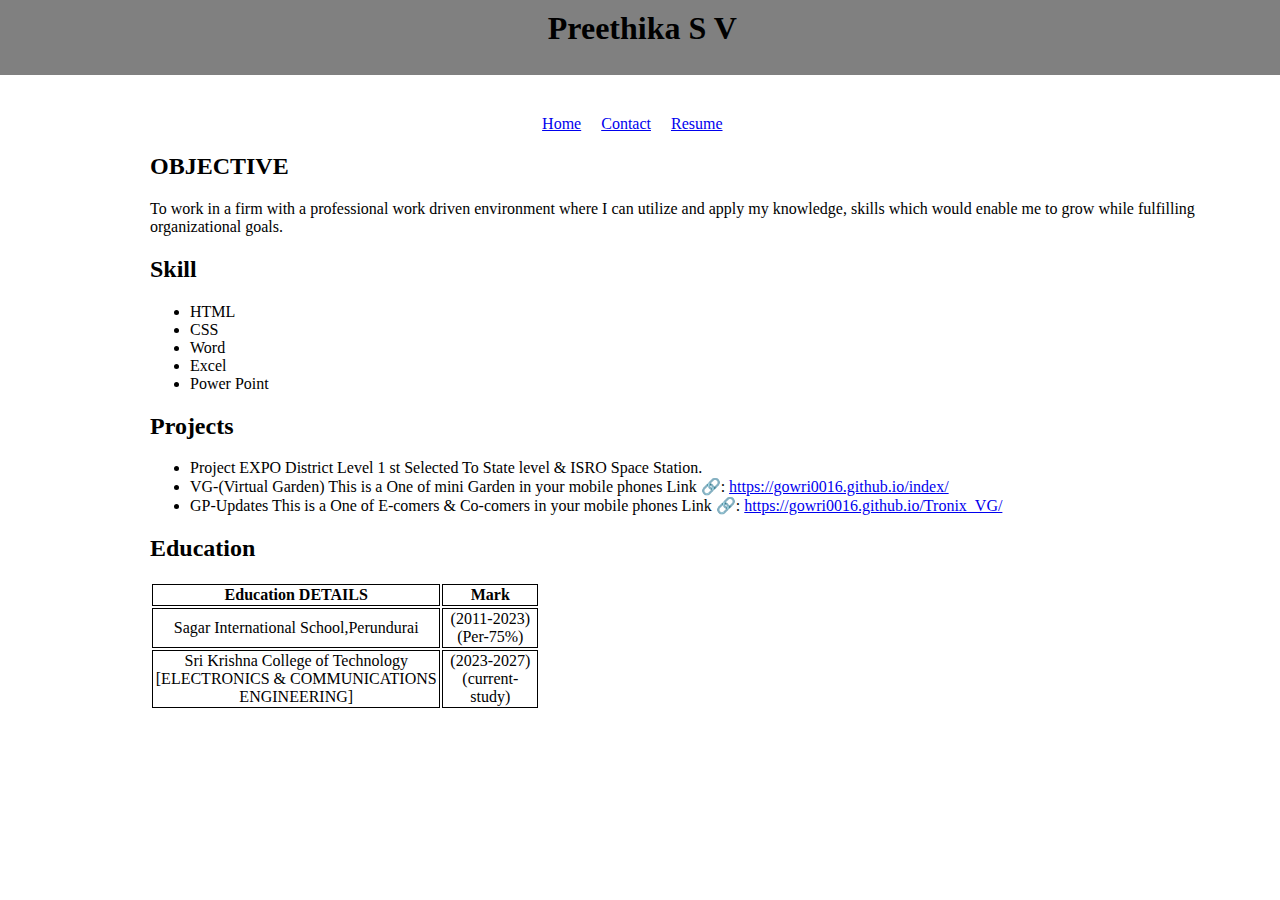
<file: index.html>
<!DOCTYPE html>
<html lang="en">
<head>
    <meta charset="UTF-8">
    <meta name="viewport" content="width=device-width, initial-scale=1.0">
    <link rel="icon" href="#">
    <title>Portfolio</title>
    <link rel="stylesheet" href="styles.css">
</head>
<body>
    <div class="container">
        <h1>Preethika S V</h1>
        <div class="section">
            <a href="./index.html">Home</a>
            <a href="./conta.html">Contact</a>
            <a href="./res.html">Resume</a>
        </div>

        <div class="home">
            <h2>OBJECTIVE</h2>
            <p>To work in a firm with a professional work driven environment
                where I can utilize and apply my knowledge, skills which would
                enable me to grow while fulfilling organizational goals.</p>
        </div>

        <div class="section1">
            <h2>Skill</h2>
            <ul>
                <li>HTML</li>
                <li>CSS</li>
                <li>Word</li>
                <li>Excel</li>
                <li>Power Point</li>
            </ul>
        </div>

        <div class="about">
            <h2>Projects</h2>
            <ul>
                <li>Project EXPO District  Level  1 st
                    Selected To State level & ISRO Space Station.</li>   

                <li>VG-(Virtual Garden) This is a One of mini Garden in your mobile phones
                    Link 🔗: <a href="https://gowri0016.github.io/index/">https://gowri0016.github.io/index/</a></li>
                
                <li>GP-Updates This is a One of E-comers  &  Co-comers in your mobile phones
                    Link 🔗: <a href=" https://gowri0016.github.io/Tronix_VG/">https://gowri0016.github.io/Tronix_VG/</a> </li>
                </ul>
            
        </div>

        <div class="education">
            <h2>Education</h2>
            <table style="width: 35%;">
                <tr>
                  <th>Education  DETAILS </th>
                  <th>Mark</th>
                </tr>
                <tr>
                  <td>Sagar International School,Perundurai</td>
                  <td>(2011-2023) (Per-75%)</td>
                </tr>
                <tr>
                  <td>Sri Krishna College of Technology
                    [ELECTRONICS & COMMUNICATIONS
                     ENGINEERING]</td>
                  <td> (2023-2027)    (current-study)</td>
                </tr>
              </table>
        </div>

    </div>
</body>
</html>
</file>
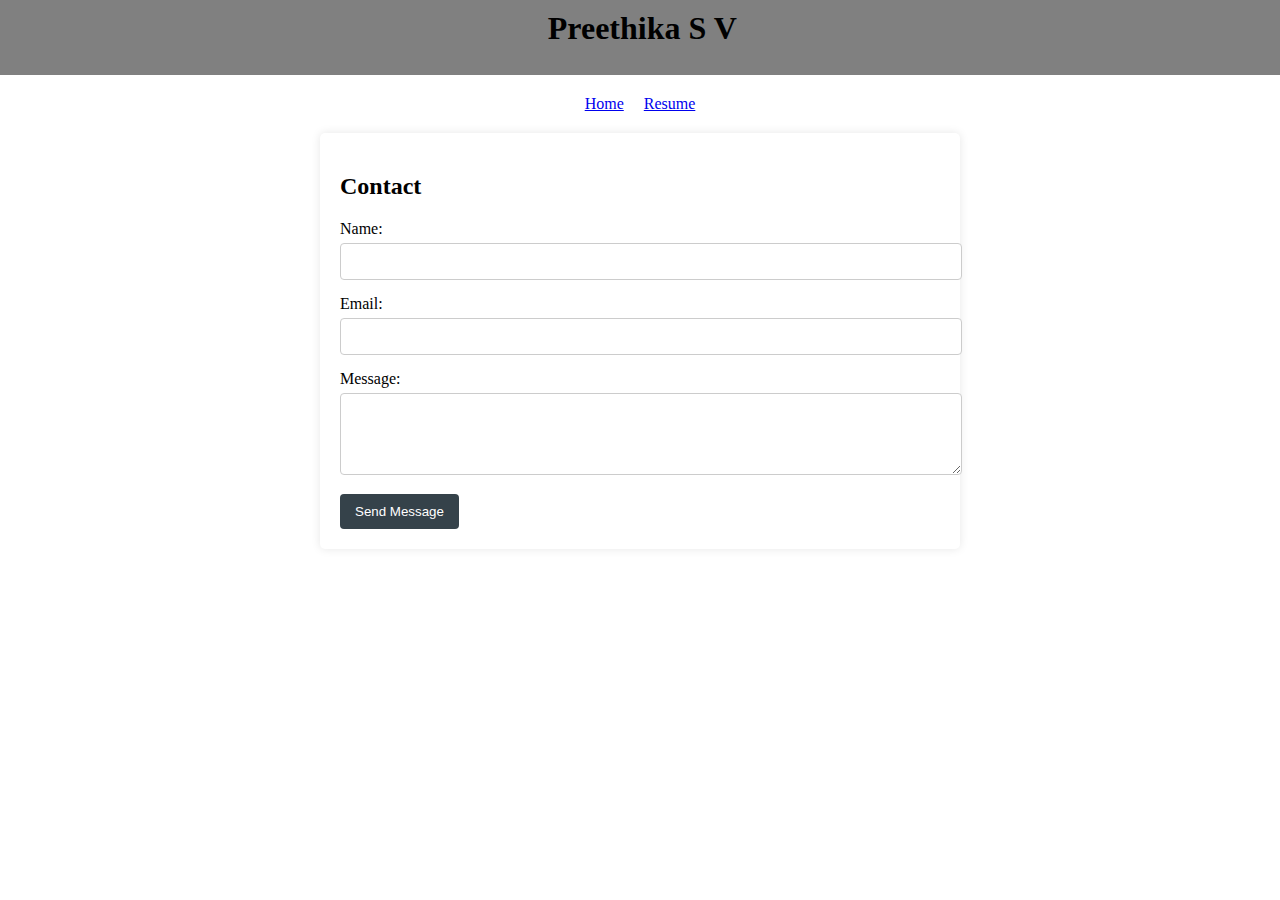
<file: conta.html>
<!DOCTYPE html>
<html lang="en">
<head>
    <meta charset="UTF-8">
    <meta name="viewport" content="width=device-width, initial-scale=1.0">
    <title>Contact</title>
</head>

<style>
   body{
    margin: 0;
    background: white;
}
.container{
    display: inline-block;
    background: white;
    box-shadow:none;
    width: 98.8%;
    height: 55px;
}
.container h1{
    margin-top: 0px;
    padding: 10px;
    background:grey;
    text-align: center;
    width: 100%;
    height: 55px;
}
.section{
    margin-top: 40px;
    display: flex;
    justify-content: center;
    gap: 20px;
}
.contact-form {
    background: #ffffff;
    padding: 20px;
    margin: 20px auto;
    max-width: 600px;
    border-radius: 5px;
    box-shadow: 0 0 10px rgba(0, 0, 0, 0.1);
}

h2 {
    margin-bottom: 20px;
}

label {
    display: block;
    margin-bottom: 5px;
}

input[type="text"],
input[type="email"],
textarea {
    width: 100%;
    padding: 10px;
    margin-bottom: 15px;
    border: 1px solid #ccc;
    border-radius: 4px;
}

button {
    background: #35424a;
    color: #ffffff;
    border: none;
    padding: 10px 15px;
    cursor: pointer;
    border-radius: 4px;
}

button:hover {
    background: #45a049;
}
@media screen and (max-width: 600px) {
    .container{
        display: inline-block;
        background: white;
        box-shadow:none;
        width: 96%;
        height: 55px;
    }
    .section{
        display: flex;
        justify-content: center;
        gap: 20px;
    }
    .contact{
        margin-left: 50px;
        border: 2px solid black;
        width: 250px;
        height: 300px;
    }
    .cont{
        margin-left: 50px;
    }
    
}
</style>

<body>
    <div class="container">
        <h1>Preethika S V</h1>
    </div>
    

    <div class="section">
        <a href="./index.html">Home</a>
        <a href="./res.html">Resume</a>
    </div>

    <main>
        <section class="contact-form">
            <h2>Contact</h2>
            <form action="#" method="post">
                <label for="name">Name:</label>
                <input type="text" id="name" name="name" required>

                <label for="email">Email:</label>
                <input type="email" id="email" name="email" required>

                <label for="message">Message:</label>
                <textarea id="message" name="message" rows="4" required></textarea>

                <button type="submit">Send Message</button>
            </form>
        </section>
    </main>

    

</body>
</html>
</file>
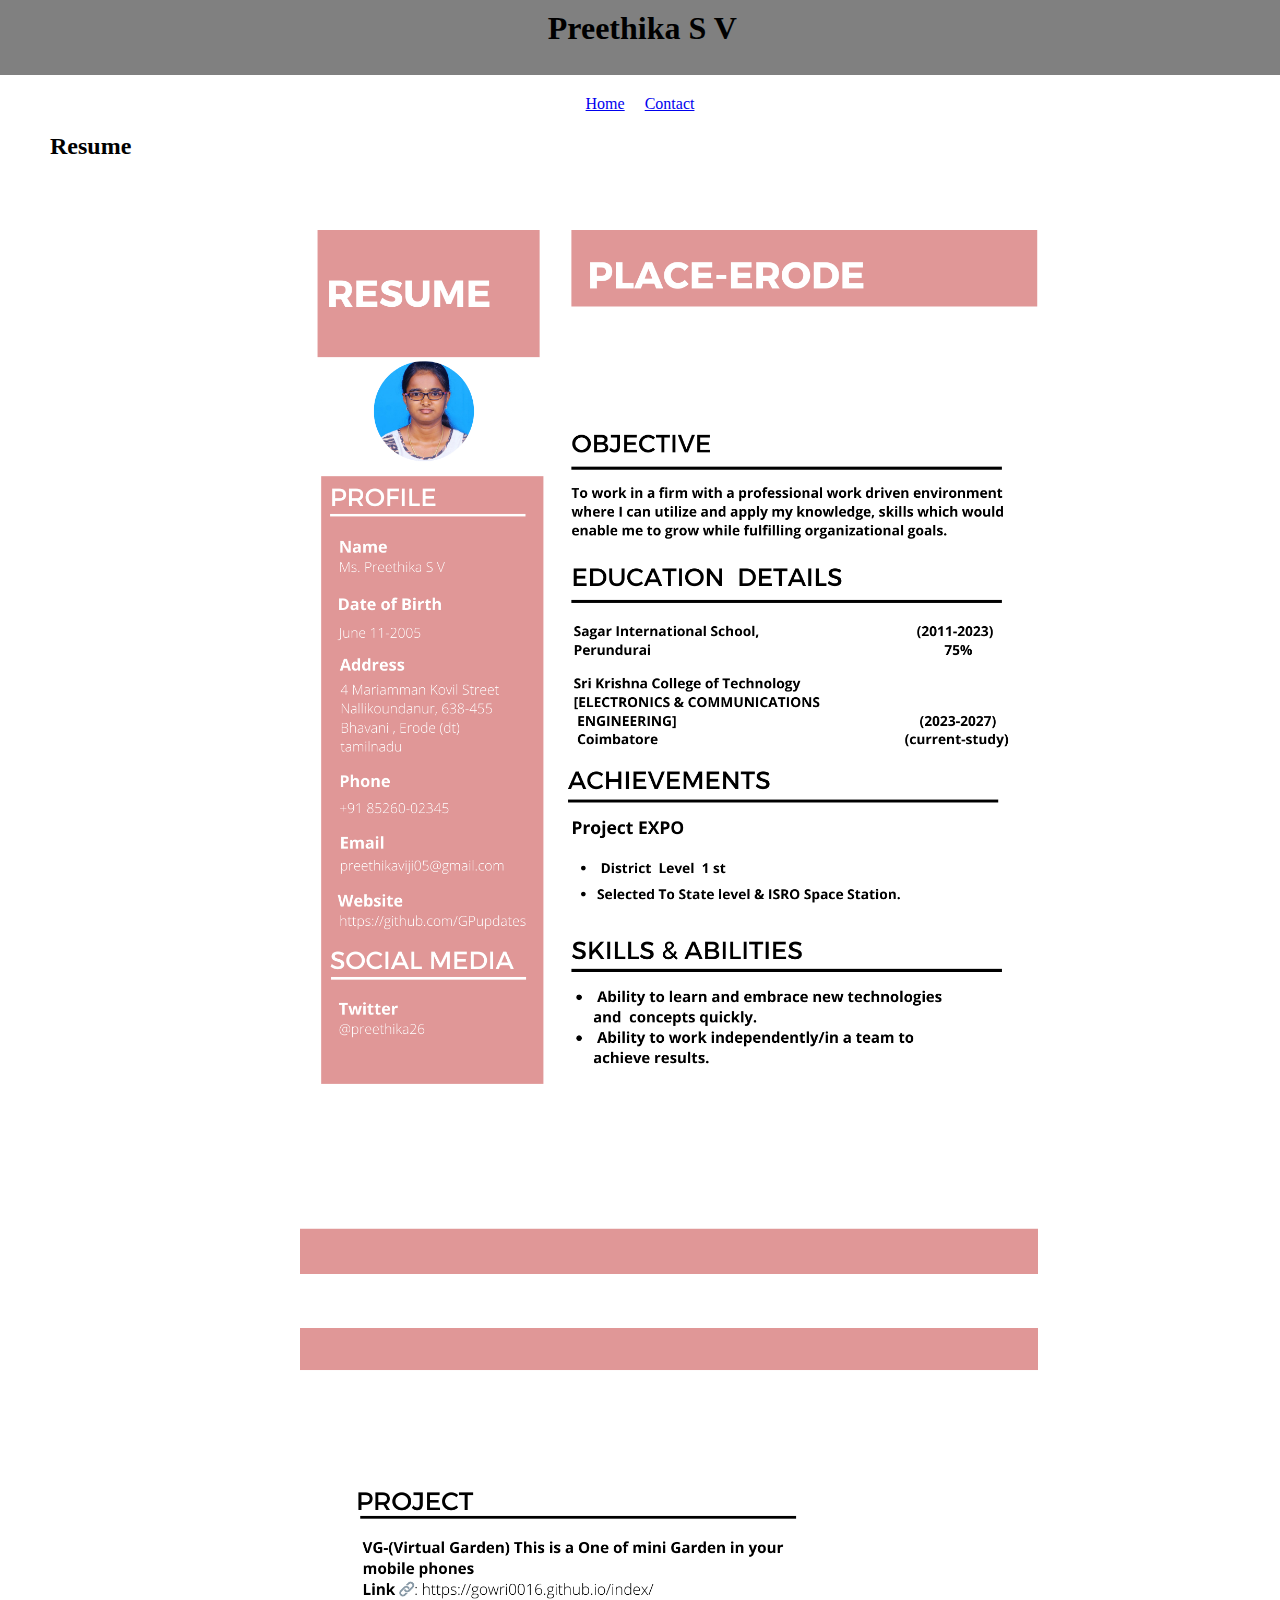
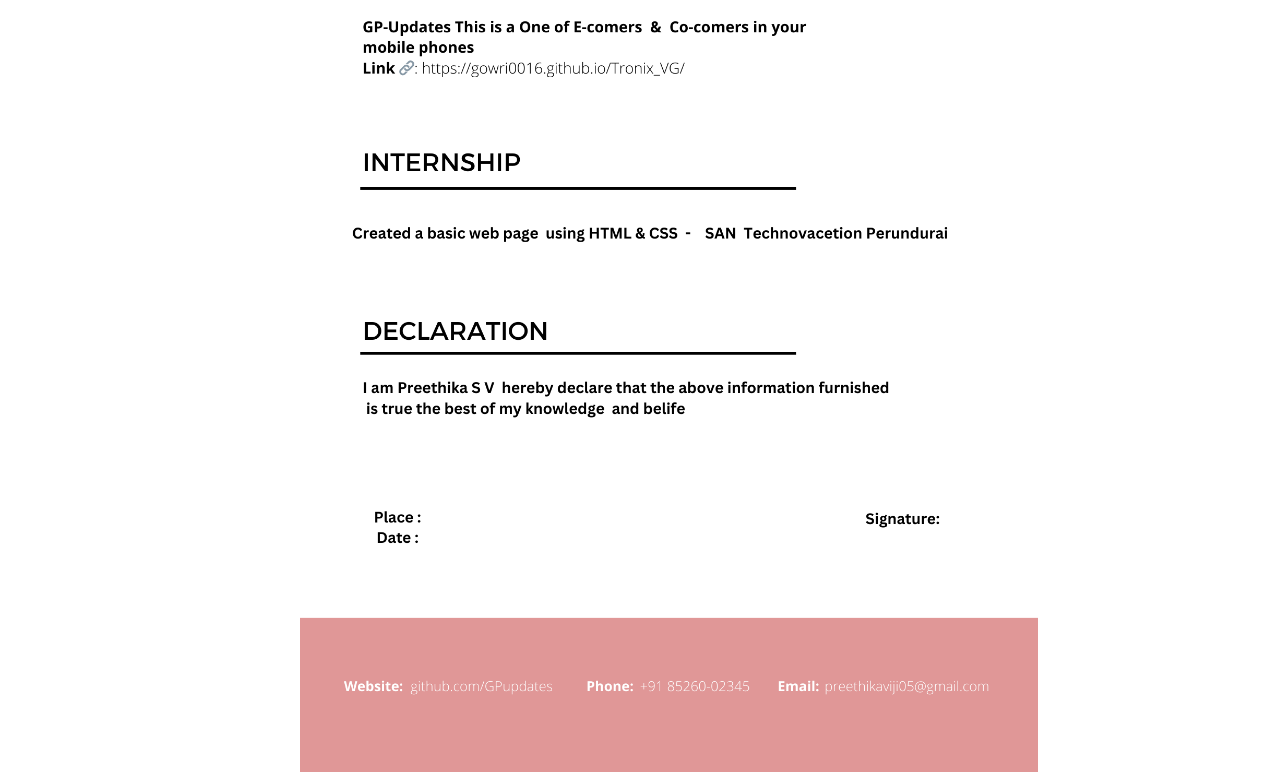
<file: res.html>
<!DOCTYPE html>
<html lang="en">
<head>
    <meta charset="UTF-8">
    <meta name="viewport" content="width=device-width, initial-scale=1.0">
    <title>Resume</title>
</head>

<style>
   body{
    margin: 0;
    background: white;
}
.container{
    display: inline-block;
    background: white;
    box-shadow:none;
    width: 98.8%;
    height: 55px;
}
.container h1{
    margin-top: 0px;
    padding: 10px;
    background:grey;
    text-align: center;
    width: 100%;
    height: 55px;
}
.section{
    margin-top: 40px;
    display: flex;
    justify-content: center;
    gap: 20px;
}
.resume{
    margin-left: 50px;
}
img{
    margin-top: 50px;
    margin-left: 250px;
    width: 60%;
}
@media screen and (max-width: 500px){
    .container{
        display: inline-block;
        background: white;
        box-shadow:none;
        width: 96%;
        height: 55px;
    }
    .section{
        display: flex;
        justify-content: center;
        gap: 20px;
    }
    .resume{
        margin-left: 50px;
    }
    img{
        margin-left: 40px;
        margin-top: 50px;
        width: 80%;
    }
    
}
</style>

<body>

    <div class="container">
        <h1>Preethika S V</h1>
    </div>
    
    <div class="section">
        <a href="./index.html">Home</a>
        <a href="./conta.html">Contact</a>
    </div>

    <div class="resume">
        <h2>Resume</h2>
    </div>

    <div class="resume">
        <img src="./1.png" alt="load">
        <img src="./2.png" alt="load">
    </div>
</body>
</html>
</file>
<file: styles.css>
body{
    margin: 0;
    background: white;
}
.container{
    display: inline-block;
    background: white;
    box-shadow:none;
    width: 98.8%;
    height: 55px;
}
.container h1{
    margin-top: 0px;
    padding: 10px;
    background:grey;
    text-align: center;
    width: 100%;
    height: 55px;
}
.section{
    margin-top: 40px;
    display: flex;
    justify-content: center;
    gap: 20px;
}
.home{
    margin-left: 150px;
}
.section1{
    margin-left: 150px;
}
.about{
    margin-left: 150px;
}
.education{
    margin-left: 150px;
}
.table, th, td, tr{ 
    text-align: center;
    border: 1px solid black;
    margin-left: 150px;
}
.contact{
    margin-left: 150px;
    border: 2px solid black;
    width: 250px;
    height: 300px;
}
.resume{
    margin-left: 150px;
}
@media screen and (max-width: 500px){
    .container{
        display: inline-block;
        background: white;
        box-shadow:none;
        width: 96%;
        height: 55px;
    }
    .section{
        display: flex;
        justify-content: center;
        gap: 20px;
    }
    .home, p{
        margin-left: 20px;
    }
    .section1{
        margin-left: 20px;
    }
    .about{
        margin-left: 20px;
    }
    .education{
        margin-left: 20px;
    }
}
</file>
